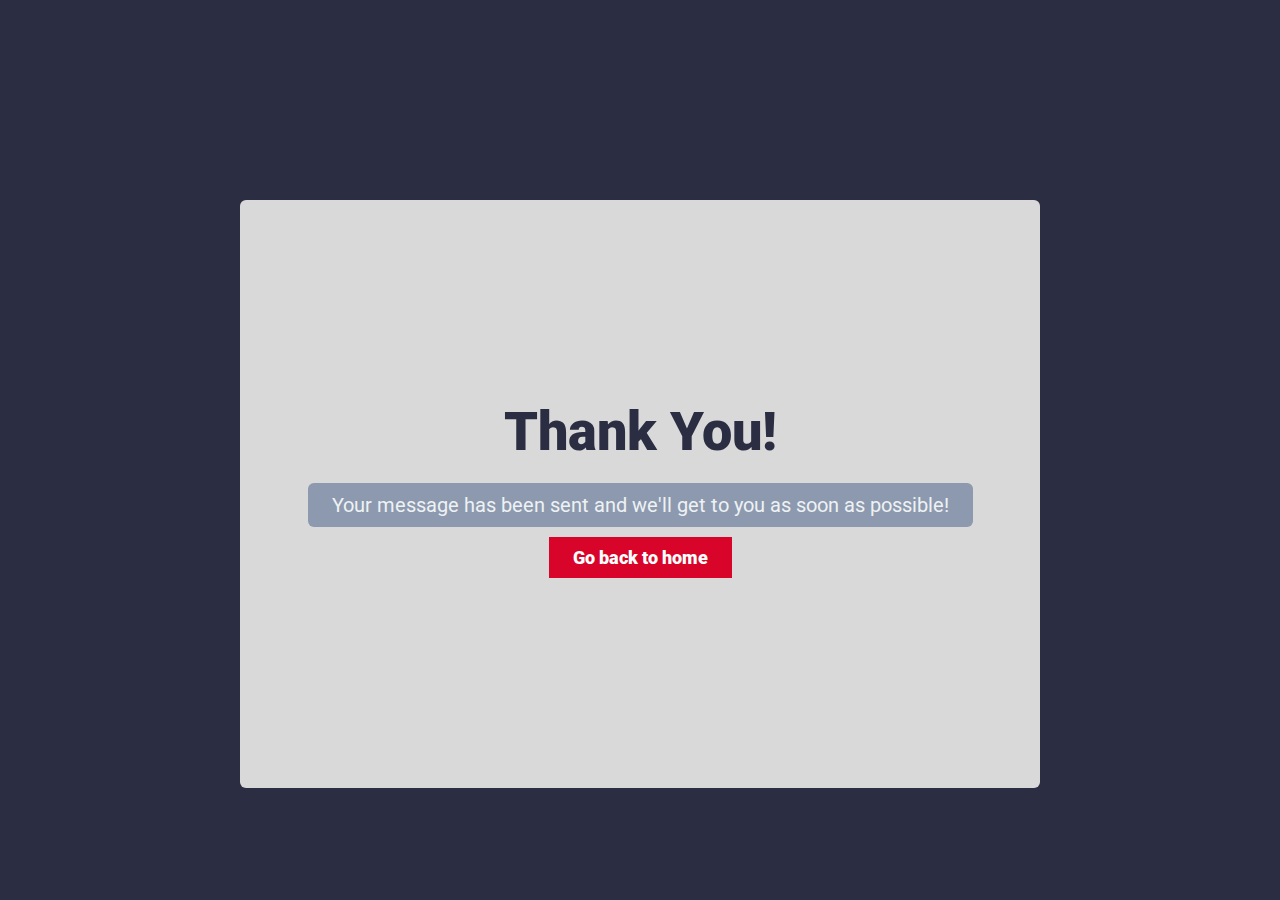
<file: thankyou.html>
<!doctype html>
<html>
<head>
<meta charset="UTF-8">
<title>Thank You</title>
	<!-- GOOGLE FONT -->
	<link rel="preconnect" href="https://fonts.googleapis.com">
	<link rel="preconnect" href="https://fonts.gstatic.com" crossorigin>
	<link href="https://fonts.googleapis.com/css2?family=Roboto:wght@300;400;900&display=swap" rel="stylesheet">
	<!--StyleSheet -->
	<link rel="stylesheet" type="text/css" href="stylesheet.css">
</head>

<body class="bg-body">
	<section class="wrapper">
		<div class="container thanks-section">
			<h1>Thank You!</h1>
			<p>Your message has been sent and we'll get to you as soon as possible!</p>
			<a href="index.html" class="btn btn-home">Go back to home</a>
		</div>
	</section>
</body>
</html>
</file>
<file: stylesheet.css>
@charset "UTF-8";
/* CSS Document */
* {
	box-sizing: border-box;
	margin: 0;
	padding: 0;
	font-family: 'Roboto', sans-serif;
}
/*	Google Fonts 
font-family: 'Roboto', sans-serif;
*/
html {
	scroll-behavior: smooth;
	overflow-x: hidden;
}
body,
html {
	height: 100%;
	width: 100%;
	margin: 0;
}
/* ==========
 CSS VARIABLES
===========*/
:root {
	--primary: #2b2d42;
	--secondary: #8d99ae;
	--tertiary: #d90429;
	--white: #edf2f4;
	--black: #212529;
	--grey: #d9d9d9;
}

.wrapper {
	height: 100vh;
	width: 100%;
	padding: 200px 0;
}
.container {
	max-width: 800px;
	margin: 0 auto;
}
#portfolio {
	background: var(--black);
	color: white;
}
#contact {
	background: #d9d9d9;
	
}
.txt-color {
	color: var(--white);
}
.stroke {
	-webkit-text-stroke: 1px var(--tertiary);
}
.grey {
	color: #d9d9d9;
}
/* Buttons CSS */
.btn {
	display: inline-block;
	text-decoration: none;
	font-weight: 900; 
	font-size: 18px;
	padding: 10px 24px;
	margin: 5px;
}
/* --------------------- NavBar CSS --------------------- */
.navbar {
	background-color: var(--primary);
	display: flex;
	justify-content: space-between;
	align-items: center;
	padding-left: 15px;
	height: 8vh;
	min-height: 100px;
	position: fixed;
	width: 100%;
	z-index: 1;
}
.home-container {
	color: white;
}
.mainMenu {
	display: flex;
	flex-direction: row;
	justify-content: space-around;
	font-size: 24px;
	color: white;
	padding: 15px;
	list-style: none;
	width: 70%;
}
.mainMenu a {
	text-decoration: none;
	color: #d9d9d9;
	user-select: none;
	-webkit-user-select: none;
}
.openMenu {
	font-size: 36px;
	margin: 30px;
	display: none; 
	cursor: pointer;
}
.mainMenu .closeMenu , .icons i {
	font-size: 36px;
	display: none;
	cursor: pointer;
}

.nav-title {
	font-size: 2rem;
	color: var(--white);
	font-weight: 900;
	
}

li.active a {
	color: white;
	font-weight: bold;
}
.icons a {
	color: var(--secondary);
}
.icons a:hover {
	color: white;
}
/* --------------------- Home Section CSS --------------------- */
.home-container {
	display: grid;
	place-content: center;
	background: url("images/dark.jpg");
	background-attachment: fixed;
	background-repeat: no-repeat;
	background-size: cover;
	background-position: center;
}
.upper-home {
	display: flex;
	flex-direction: row;
	align-items: center;
	max-width: 800px;
	line-height: 4em;
}
.portfolio-pic {
	width: 250px;
	height: 250px;
	background: url("images/henryImg1.jpg");
	background-size: cover;
	background-position: center;
	border-radius: 50%;
	margin-right: 40px;
	border: 2px solid var(--secondary);
}
.title {
	font-size: 54px;
	font-weight: 900;
}
.h2-title {
	color: var(--grey);
	border-bottom: 1px solid white;
	font-size: 1.6rem;
	margin-bottom: 1em;
}
.upper-home h3 {
	font-size: 1.2rem;
	color: var(--grey);
}
.lower-home {
	height: 300px;
}
.lower-home p {
	font-weight: 400;
	text-align: center;
	font-size: 1rem;
	max-width: 500px;
	position: relative;
	left: 400px;
	top: 100px;
	background: var(--tertiary);
	color: var(--grey);
	padding: 1em;
	border-radius: 6em;
}
/* --------------------- About Section CSS --------------------- */
.about-items {
	display: grid;
	grid-template-columns: repeat(auto-fit, minmax(350px, 1fr));
	grid-gap: 10px;
}
.container h2 {
	font-size: 30px;
	font-weight: 900;
	padding-left: 10px;
}
.myPic {
	width: 100%;
}
.about-p {
	text-align: center;
}
.about-boxes {
	text-align: center;
	line-height: 1.6em;
	padding: 15px;
}
.about-boxes h3 {
	font-weight: 900;
}
.about-boxes ul li {
	list-style: none;
}

/* --------------------- Portfolio Section CSS --------------------- */
.portfolio-container {
	display: grid;
	place-content: center;
}
/* Position the image container (needed to position the left and right arrows) */
.slide-container {
  position: relative;
	max-width: 1000px;
}

/* Hide the images by default */
.mySlides {
  display: none;
}

/* Add a pointer when hovering over the thumbnail images */
.cursor {
  cursor: pointer;
}

/* Next & previous buttons */
.prev,
.next {
  cursor: pointer;
  position: absolute;
  top: 40%;
  width: auto;
  padding: 16px;
  margin-top: -50px;
  color: var(--white);
  font-weight: bold;
  font-size: 20px;
  border-radius: 0 3px 3px 0;
  user-select: none;
  -webkit-user-select: none;
}

/* Position the "next button" to the right */
.next {
  right: 0;
  border-radius: 3px 0 0 3px;
}

/* On hover, add a black background color with a little bit see-through */
.prev:hover,
.next:hover {
  background-color: rgba(0, 0, 0, 0.8);
}

/* Number text (1/3 etc) */
.numbertext {
  color: #f2f2f2;
  font-size: 12px;
  padding: 8px 12px;
  position: absolute;
  top: 0;
}

/* Container for image text */
.caption-container {
  text-align: center;
  background-color: #222;
  padding: 2px 16px;
  color: white;
}

.row:after {
  content: "";
  display: table;
  clear: both;
}

/* Six columns side by side */
.column {
  float: left;
  width: 16.66%;
}

/* Add a transparency effect for thumnbail images */
.demo {
  opacity: 0.6;
}

.active,
.demo:hover {
  opacity: 1;
}
/* --------------------- Contact Section CSS --------------------- */
.contact-container {
	max-width: 1000px;
	margin: 0 auto;
}
.contact-items {
	display: grid;
	grid-template-columns: repeat(auto-fit, minmax(400px, 1fr));
}
.contact-boxes {
	padding: 20px;
}
.contact-boxes:nth-child(1) {
	background-color: var(--black);
	color: white;
}
.contact-boxes:nth-child(2) {
	background-color: var(--secondary)
;	color: white;
}
.contact-boxes h2 {
	font-size: 30px;
	text-align: center;
	margin-bottom: 20px;
}
.contact-boxes ul {
	margin-top: 50px;
	float: left;
}
.contact-boxes ul li {
	list-style: none;
	line-height: 40px;
	font-size: 18px;
	text-align: left;
}
.contact-boxes i {
	border: 2px solid var(--primary);
}
.businessman {
	width: 250px;
	float: right;
	margin-top: 50px;
}
.contact-boxes ul li a {
	text-decoration: none;
	color: white;
}
.contact-boxes ul li a:hover {
	text-decoration: underline;
}
.contact-boxes ul li i {
	background-color: #ffffff;
	color: black;
	padding: 15px;
	border-radius: 50%;
	margin: 10px 15px;
	font-size: 26px;
}
#form {
	display: flex;
	flex-direction: column;
	justify-content: center;
	align-items: center;
	line-height: 60px;
}
#form label {
	font-size: 22px;
}
#form input, #form textarea {
	font-size: 18px;
	width: 100%;
	padding: 5px;
}
#submit {
	display: block;
	font-size: 22px;
	padding: 10px 25px;
	color: white;
	background-color: var(--tertiary);
	border: none;
	outline: none;
	margin-top: 35px;
	width: 75%;
}
#submit:hover,
#submit:focuse {
	background: var(--white);
	color: var(--tertiary);
}
/* --------------------- Thank You Section CSS --------------------- */
.bg-body {
	background-color: var(--primary);
}
.thanks-section {
	display: grid;
	place-content: center;
	background: #d9d9d9;
	padding: 200px 0;
	border-radius: 6px;
	
}
.thanks-section h1 {
	font-weight: 900;
	font-size: 54px;
	text-align: center;
	color: var(--primary);
}
.thanks-section p {
	background: var(--secondary);
	color: var(--white);
	font-size: 20px;
	margin-top: 20px;
	padding: 10px 24px;
	border-radius: 6px;
}
.btn-home {
	background-color: var(--tertiary);
	color: white;
	max-width: 30%;
	margin: 10px auto;
	
	
}
/* Turn off parallax scrolling for all tablets and phones. Increase/decrease the pixels if needed */
@media only screen and (max-device-width: 1366px) {
  .parallax {
    background-attachment: scroll;
  }
}
/* --------------------- Laptops 1200px CSS --------------------- */
@media only screen and (max-width: 1200px) {
	section {
		min-height: 100vh;
	}
	/* Home Section --------------------*/
	.lower-home p {
		position: relative;
		left: 250px;
	}
}

@media (min-height: 1000px), screen and (orientation: landscape) { 
	#home,
	#about,
	#portfolio,
	#contact {
		height: auto;
	}
	.slide-container {
		max-width: 650px;
	}
}

@media (min-height: 700px), screen and (orientation: landscape) {
	/*Home Landscape	*/
	.upper-home {
		margin-top: 80px;
	}
}

@media (min-height: 600px), screen and (orientation: landscape) {
	/*Home Landscape	*/
	.upper-home {
		margin-top: 50px;
	}
}

@media only screen and (max-width: 800px) {
	.wrapper {
		padding: 100px 0;
	}
	#about {
		height: auto;
	}
	/* Contact Section --------------------*/
	#contact {
		height: auto;
		margin: 0 auto;
	}
	.contact-boxes {
		padding: 10px;
	}
	#form input,
	#form textarea {
		max-width: 400px;
	}
	#submit {
		max-width: 400px;
		margin-bottom: 40px;
	}
}
/* --------------------- Tablet Mode Page CSS --------------------- */
@media only screen and (max-width: 860px) {
	section {
		height: 100vh;
		padding: 0;
		width: 100%;
	}
	#contact {
		padding: 0;
		border-top: 2px solid white;
	}
	
	/* NavBar CSS  --------------------*/
	.mainMenu {
		height: 100vh;
		width: 100vw;
		position: fixed;
		top: 0;
		right: 0;
		left: 0;
		z-index: 10;
		flex-direction: column;
		justify-content: center;
		align-items: center;
		background-color: #000000;
		transition: left 1s ease;
		display: none;
		line-height: 2.5em;
	}
	.mainMenu .closeMenu {
		display: block;
		position: absolute;
		top: 25px;
		right: 47px;
	}
	.openMenu {
		display: block;
		color: white;
	}
	.mainMenu li a:hover {
		background: none;
		color: lightgrey;
		font-size: 24px;
	}
	.icons {
		margin-top: 100px;
	}
	.icons i {
		display: inline-block;
		padding: 12px;
	}
	.icons i:hover {
		color: lightgrey;
	}
	/* Home Section --------------------*/
	.lower-home p {
		position: relative;
		left: 150px;
	}
	/* About Section --------------------*/
	.box-container {
		margin: 40px auto;
	}
	.about-p {
		padding: 16px;
	}
	.about-boxes {
		margin-bottom: 10px;
	}
	#about {
		display: grid;
		place-content: center;
	}
	/* Portfolio Section --------------------*/
	.portfolio-boxes {
		display: grid;
		grid-template-columns: 1fr 1fr;
		margin: auto;
		gap: 45px;
	}
	/* Contact Section --------------------*/
	.contact-boxes {
		padding: 4em 2em;
	}
}
/* --------------------- Mobile Mode CSS --------------------- */
@media only screen and (max-width: 670px) {
	section {
		height: auto;
		width: 100%;
	}	
	.wrapper {
		padding: 0;
	}
	/* Home Page --------------------*/
	.lower-home p {
		position: relative;
		left: 50px;
		text-align: left;
		background: none;
	}
	.portfolio-pic {
		width: 200px;
		height: 200px;
		margin-right: 25px;
	}
	.title {
		font-size: 36px;
	}
	.upper-home h3, h2{
		font-size: 18px;
		line-height: 2em;
	}
	/* About Page --------------------*/
	.about-container {
		height: auto;
		grid-gap: 0;
	}
	/* Portfolio Section --------------------*/
	.portfolio-p {
		font-size: 1rem;
	}
	.portfolio-boxes ul li {
		font-size: 16px;
		line-height: 20px;
	}
	.portfolio-boxes {
		grid-gap: 10px;
	}
	/* Contact Section --------------------*/
	.businessman {
		width: 150px;
	}
}
/* --------------------- Mobile X-Small Page CSS --------------------- */
@media only screen and (max-width: 560px) {
	html {
		overflow-x: hidden;
	}
	section {
		padding: 0;
		height: 100vh;
	}
	#home,
	#about,
	#portfolio,
	#contact {
		overflow-x: hidden;
	}

	/* Home Page --------------------*/
	#home {
		height: auto;
	}
	.lower-home p {
		position: relative;
		left: 5px;
		top: 50px;
		text-align: left;
		font-size: 1rem;
		min-width: 300px;
		margin: 0;
		padding: 0 1em 2em 1em;
	}
	.portfolio-pic {
		margin-right: 8px;
		margin-bottom: 40px;
		margin-top: 280px;
	}
	.upper-home {
		line-height: 45px;
		display: flex;
		flex-direction: column;
		margin-bottom: 0;
	}
	.title-home {
		margin-bottom: 0;
	}
	/* About Page --------------------*/
	.about-p {
		font-size: 14px;
	}
	/* Portfolio Section --------------------*/
	.portfolio-container {
		height: auto;
	}
	.portfolio-boxes {
		display: grid; 
		grid-template-columns: 1fr;
		grid-gap: 5px;
	}
	.portfolio-p {
		font-size: 14px;
	}
	.portfolio-boxes ul li {
		font-size: 14px;
		line-height: 16px;
		padding-top: 10px;
	}
	/* Contact Section --------------------*/
	#contact {
		padding: 0;
	}
	.contact-boxes {
		padding: 0;
		width: 100%;
	}
	.contact-boxes h2 {
		font-size: 1.2rem;
	}
	#form {
		margin: 0;
		padding: 0;
	}
	#form label {
		font-size: 1rem;
	}
	#form input, 
	#form textarea,
	#submit {
		font-size: 1rem;
	}
	#form input,
	#form textarea {
		max-width: 65%;
	}
	.contact-boxes i {
		font-size: 18px;
		padding: 10px;
	}
	.contact-boxes li {
		font-size: 18px;
	}
	.businessman {
		display: none;
	}
}
</file>
